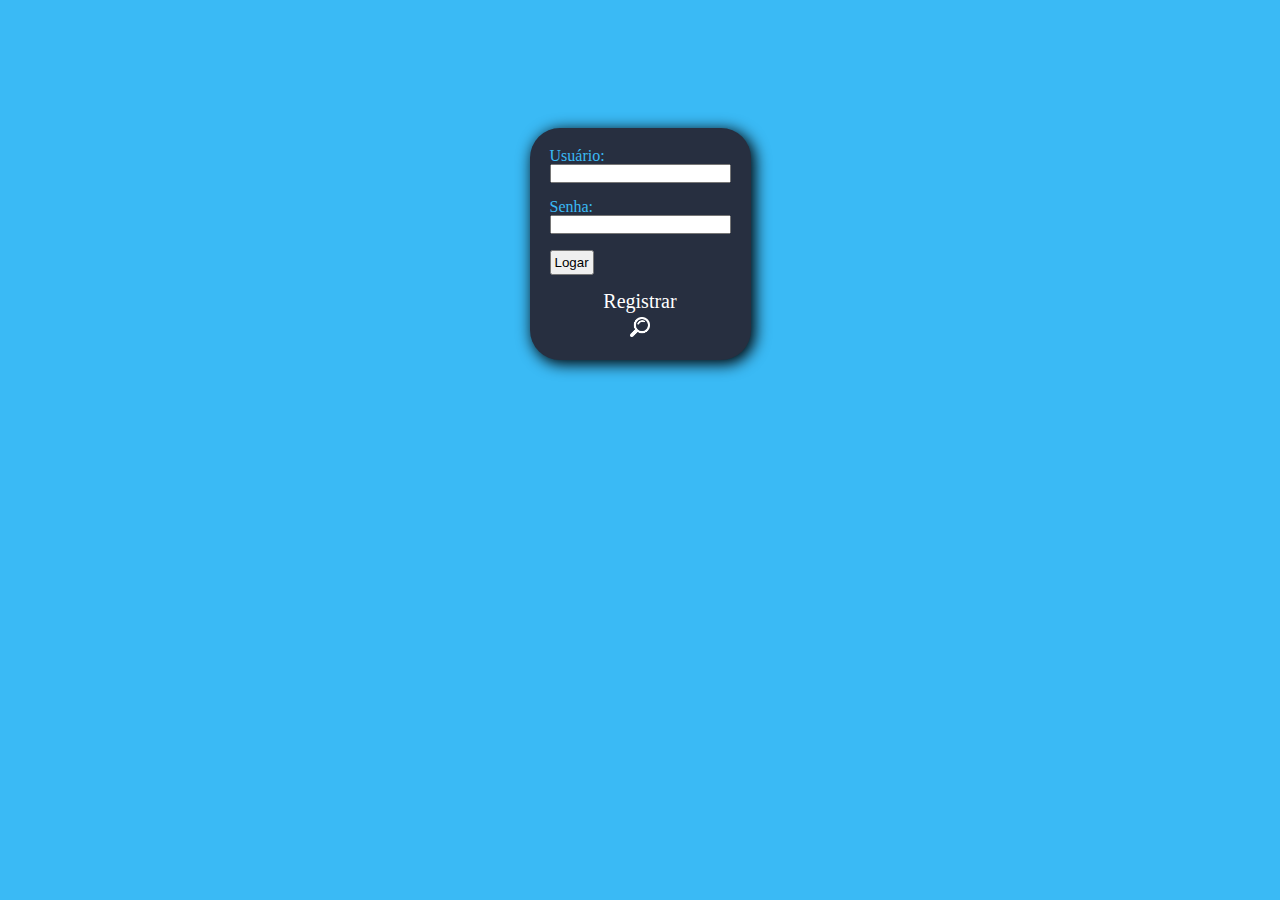
<file: index.html>
<!DOCTYPE html>
<html>
<head>
    <meta charset="UTF-8">
    <meta name="viewport" content="width=device-width, initial-scale=1.0">
  <title>Formulário HTML</title>
  <link rel="stylesheet" href="reset.css">
  <link rel="stylesheet" href="styles.css">
</head>
<body>
  <form class="container-formulario" action="http://localhost/meusite/login.php" method="POST">
    <label for="user">Usuário:</label><br>
    <input type="text" id="user" name="user" 
    required
    oninvalid="this.setCustomValidity('Preencha o nome de usuário')"
    onvalid="this.setCustomValidity('')"
    />
    <br><br>

    <label for="password">Senha:</label><br>
    <input type="password" id="password" name="password" /><br><br>

    <input class="botao-enviar" type="submit" id="submit" value="Logar" /><br><br>

    <div class="botao-registro">
        <a href="register.html">Registrar</a>
        <a href="buscar.html"><img class="imagem-busca-id" src="icone-lupa-branca.png"></a>
    </div>


  </form>
  
</body>
</html>
</file>
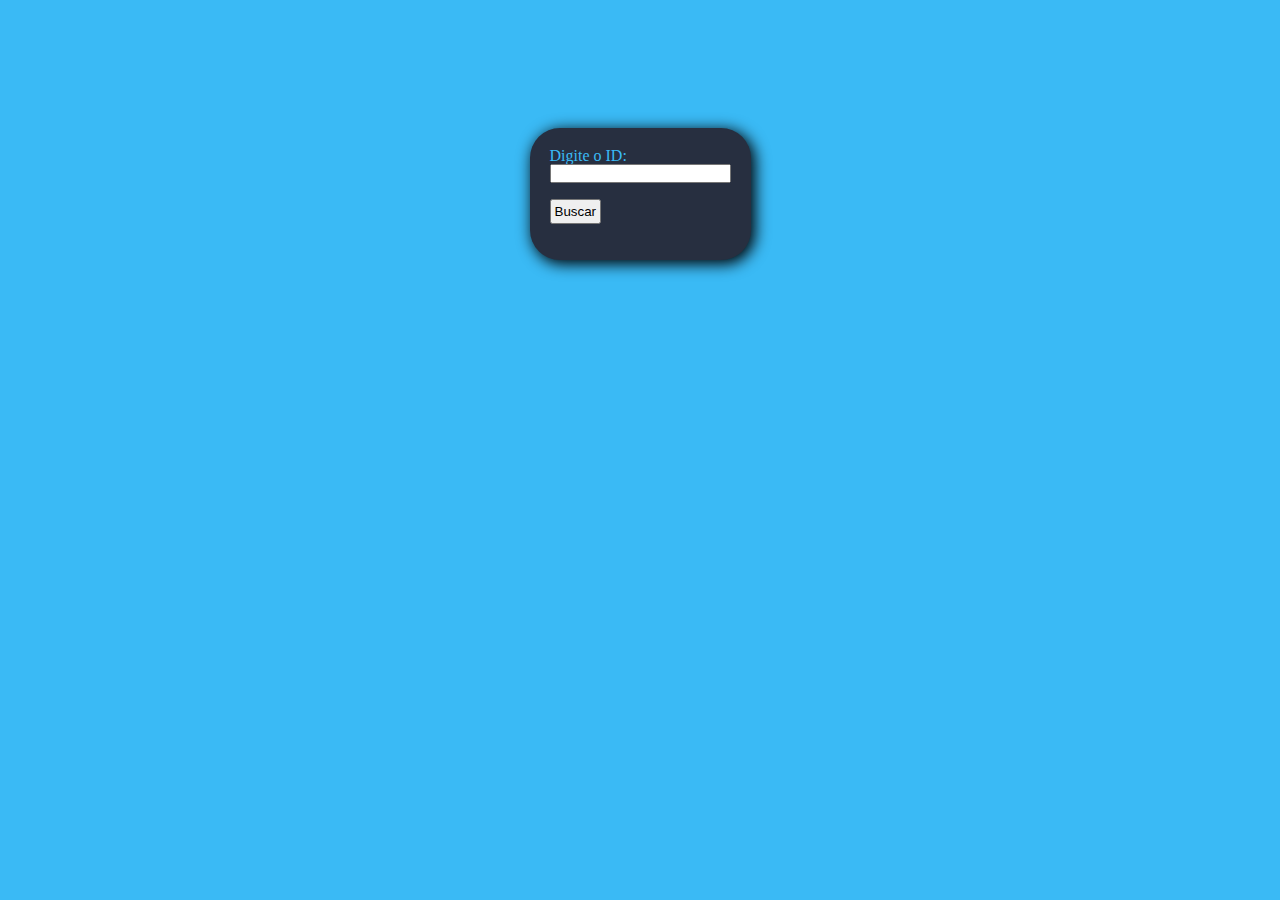
<file: buscar.html>
<!DOCTYPE html>
<html>
<head>
    <meta charset="UTF-8">
    <meta name="viewport" content="width=device-width, initial-scale=1.0">
  <title>Formulário HTML</title>
  <link rel="stylesheet" href="reset.css">
  <link rel="stylesheet" href="styles.css">
</head>
<body>
  <form class="container-formulario" action="http://localhost/meusite/get.php" method="GET">
    <label for="user">Digite o ID:</label><br>
    <input type="text" id="user" name="id" 
    required
    oninvalid="this.setCustomValidity('Preencha o nome de usuário')"
    onvalid="this.setCustomValidity('')"
    />
    <br><br>

    <input class="botao-enviar" type="submit" id="submit" value="Buscar" /><br><br>

  </form>
  
</body>
</html>
</file>
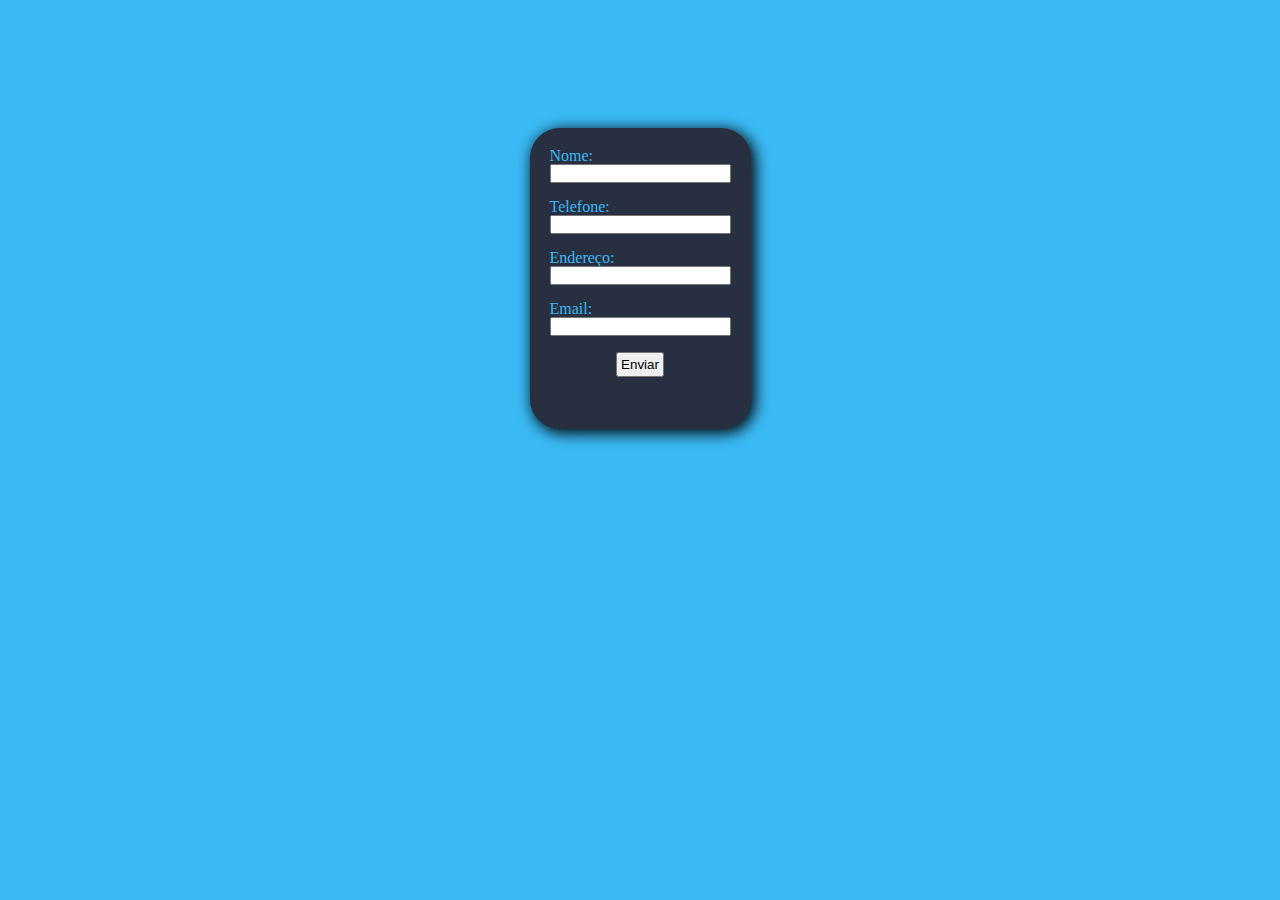
<file: register.html>
<!DOCTYPE html>
<html>
<head>
    <meta charset="UTF-8">
    <meta name="viewport" content="width=device-width, initial-scale=1.0">
  <title>Formulário HTML</title>
  <link rel="stylesheet" href="reset.css">
  <link rel="stylesheet" href="styles.css">
</head>
<body>
  <form class="container-formulario" action="http://localhost/meusite/register.php" method="POST">
    <label for="nome">Nome:</label><br>
    <input type="text" id="nome" name="name" 
    required
    oninvalid="this.setCustomValidity('Campo obrigatório, preencha o nome!')"
    onvalid="this.setCustomValidity('')"
    /><br><br>

    <label for="telefone">Telefone:</label><br>
    <input type="tel" id="telefone" name="phone" 
    
    required
    oninvalid="this.setCustomValidity('Campo obrigatório, preencha o telefone!')"
    onvalid="this.setCustomValidity('')"
    /><br><br>

    <label for="endereco">Endereço:</label><br>
    <input type="text" id="endereco" name="address" 
    required
    oninvalid="this.setCustomValidity('Campo obrigatório, preencha o endereço!')"
    onvalid="this.setCustomValidity('')"
    /><br><br>

    <label for="email">Email:</label><br>
    <input type="email" id="email" name="email" 
    required
    oninvalid="this.setCustomValidity('Campo obrigatório, preencha o email!')"
    onvalid="this.setCustomValidity('')"
    /><br><br>
    <div class="container-enviar">
        <input class="botao-enviar" type="submit" id="submit" value="Enviar" /><br><br>
    </div>
    
  </form>
</body>
</html>
</file>
<file: styles.css>
*{
    margin: 0px;
    padding: 0px;
}

body{
    box-sizing: border-box;
    display: flex;
    align-items: center;
    flex-direction: column;
    padding: 10%;
    background-color: #3abaf5;
}

.container-formulario{
    background-color: #272F40;
    padding: 20px;
    border-radius: 30px;
    color: #3abaf5;
    box-shadow: 3px 3px 15px 1px black;
}

.container-enviar{
    display: flex;
    align-items: center;
    flex-direction: column;
}

.botao-enviar{
    padding: 3px;
}

.botao-registro{
    display: flex;
    align-items: center;
    flex-direction: column;
    text-decoration: none;
    color: white;
    justify-content: space-between;
    gap: 6px;
}

.imagem-busca-id{
    width: 20px;
}

.botao-registro a{
    font-size: 20px;
}

.botao-registro a:hover{
    color: #F052F2;
}
a:visited, :link{
    text-decoration: none;
    color: white;
}
</file>
